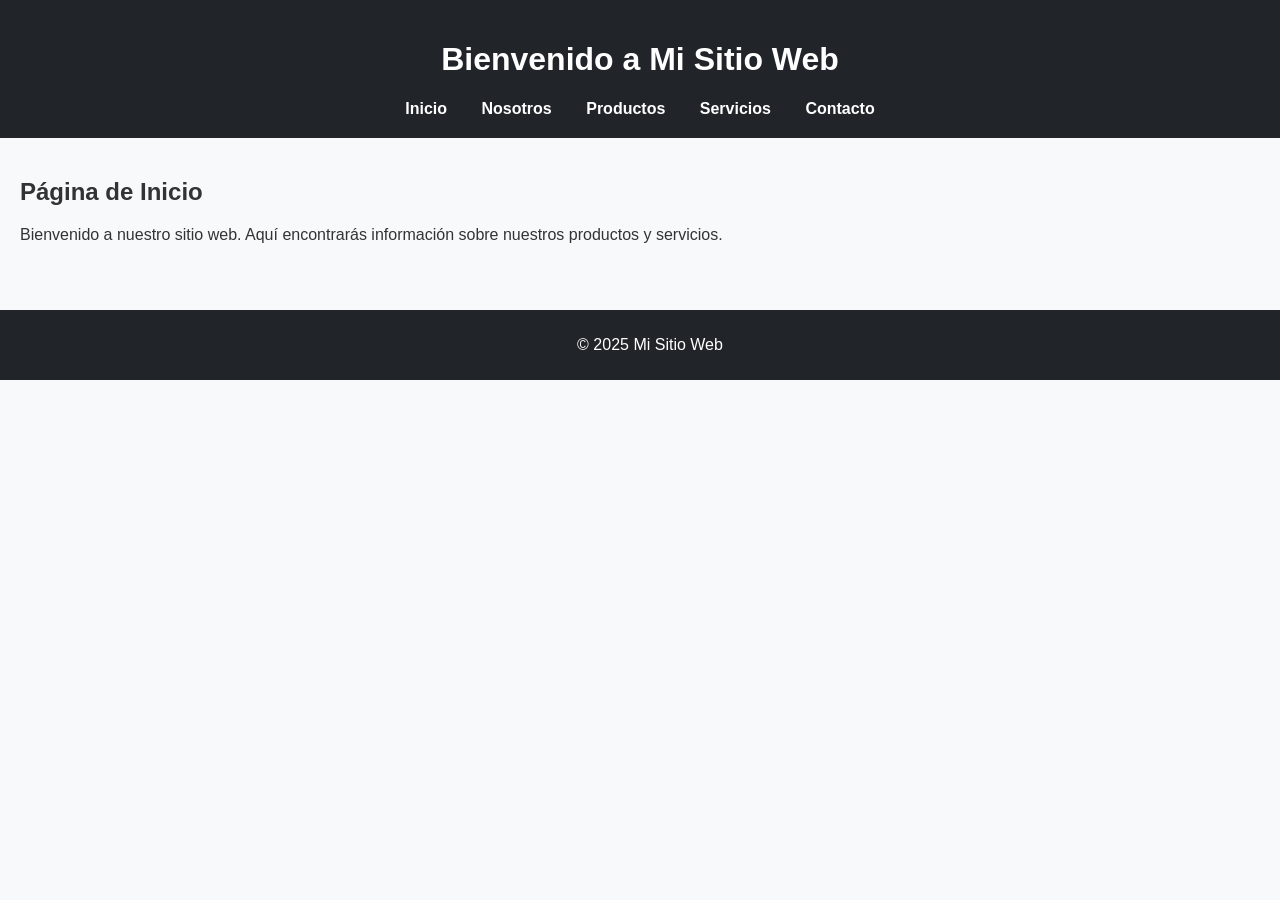
<file: index.html>
<!DOCTYPE html>
<html lang="es">
<head>
    <meta charset="UTF-8">
    <title>Inicio</title>
    <link rel="stylesheet" href="css/estilos.css">
</head>
<body>
    <header>
        <h1>Bienvenido a Mi Sitio Web</h1>
        <nav>
            <a href="index.html">Inicio</a>
            <a href="nosotros.html">Nosotros</a>
            <a href="productos.html">Productos</a>
            <a href="servicios.html">Servicios</a>
            <a href="contacto.html">Contacto</a>
        </nav>
    </header>

    <main>
        <h2>Página de Inicio</h2>
        <p>Bienvenido a nuestro sitio web. Aquí encontrarás información sobre nuestros productos y servicios.</p>
    </main>

    <footer>
        <p>&copy; 2025 Mi Sitio Web</p>
    </footer>
</body>
</html>
</file>
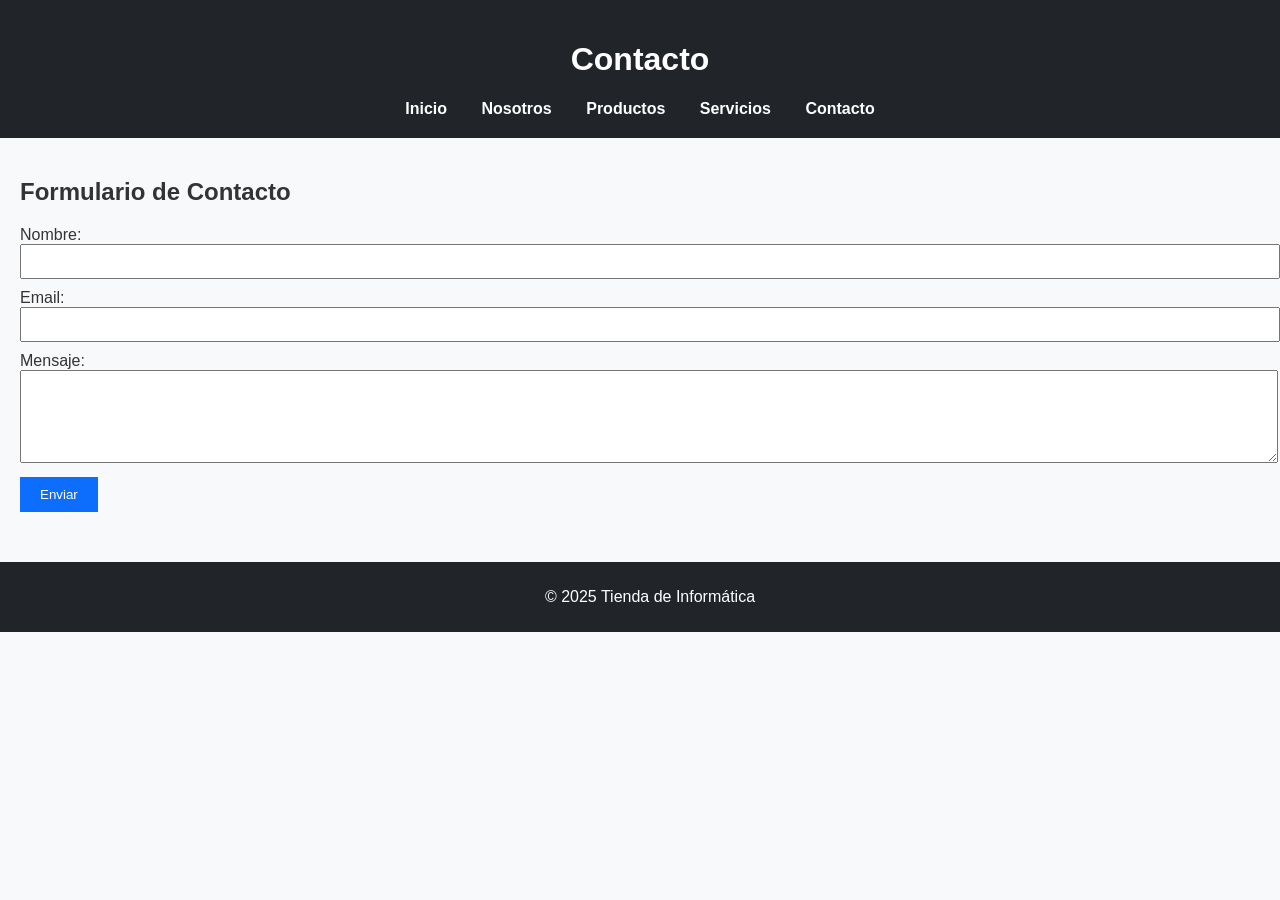
<file: contacto.html>
<!DOCTYPE html>
<html lang="es">
<head>
    <meta charset="UTF-8">
    <title>Contacto</title>
    <link rel="stylesheet" href="css/estilos.css">
</head>
<body>
    <header>
        <h1>Contacto</h1>
        <nav>
            <a href="index.html">Inicio</a>
            <a href="nosotros.html">Nosotros</a>
            <a href="productos.html">Productos</a>
            <a href="servicios.html">Servicios</a>
            <a href="contacto.html">Contacto</a>
        </nav>
    </header>

    <main>
        <h2>Formulario de Contacto</h2>
        <form>
            <label>Nombre:
                <input type="text" name="nombre" required>
            </label><br>
            <label>Email:
                <input type="email" name="email" required>
            </label><br>
            <label>Mensaje:
                <textarea name="mensaje" rows="5" required></textarea>
            </label><br>
            <button type="submit">Enviar</button>
        </form>
    </main>

    <footer>
        <p>&copy; 2025 Tienda de Informática</p>
    </footer>
</body>
</html>
</file>
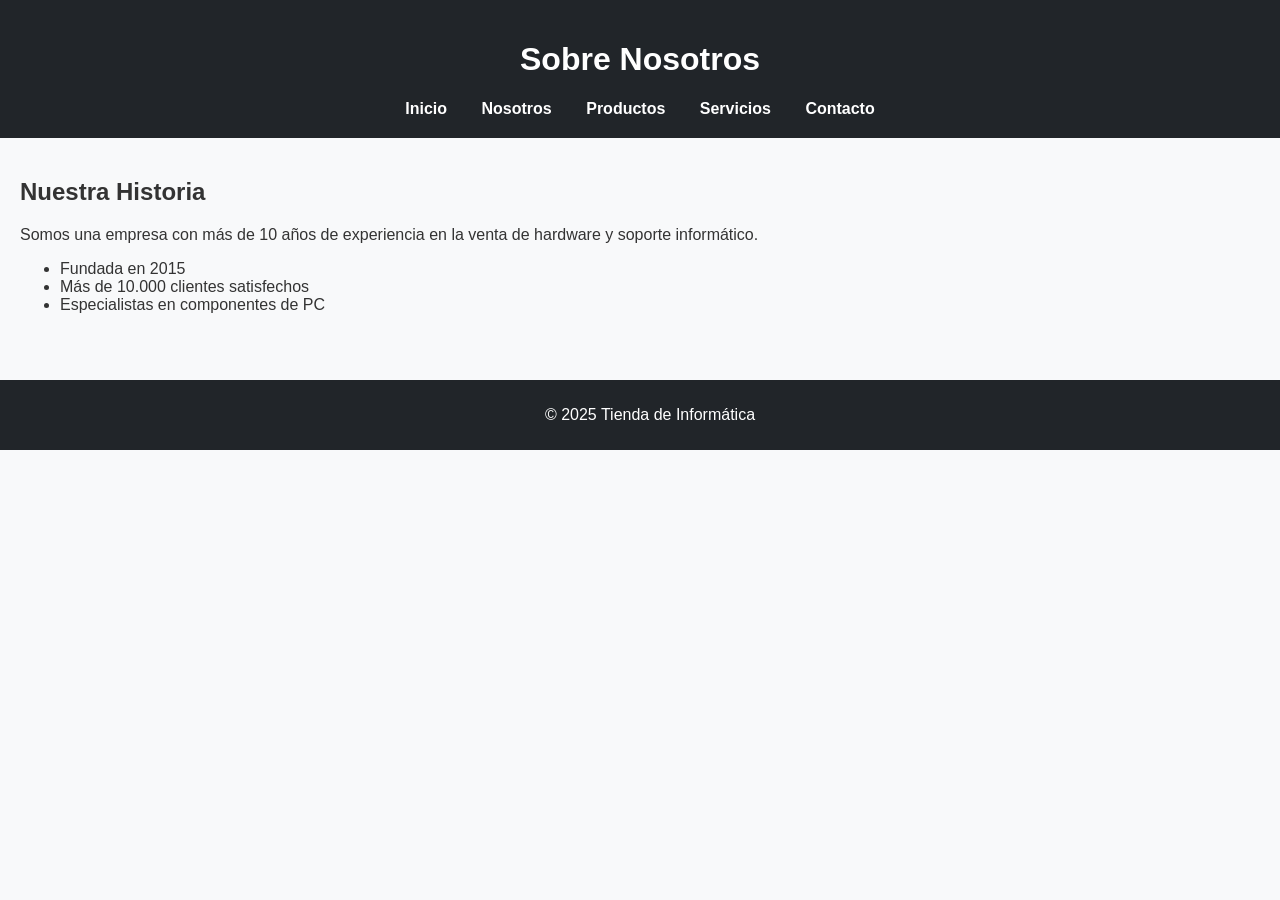
<file: nosotros.html>
<!DOCTYPE html>
<html lang="es">
<head>
    <meta charset="UTF-8">
    <title>Sobre Nosotros</title>
    <link rel="stylesheet" href="css/estilos.css">
</head>
<body>
    <header>
        <h1>Sobre Nosotros</h1>
        <nav>
            <a href="index.html">Inicio</a>
            <a href="nosotros.html">Nosotros</a>
            <a href="productos.html">Productos</a>
            <a href="servicios.html">Servicios</a>
            <a href="contacto.html">Contacto</a>
        </nav>
    </header>

    <main>
        <section>
            <h2>Nuestra Historia</h2>
            <p>Somos una empresa con más de 10 años de experiencia en la venta de hardware y soporte informático.</p>
            <ul>
                <li>Fundada en 2015</li>
                <li>Más de 10.000 clientes satisfechos</li>
                <li>Especialistas en componentes de PC</li>
            </ul>
        </section>
    </main>

    <footer>
        <p>&copy; 2025 Tienda de Informática</p>
    </footer>
</body>
</html>
</file>
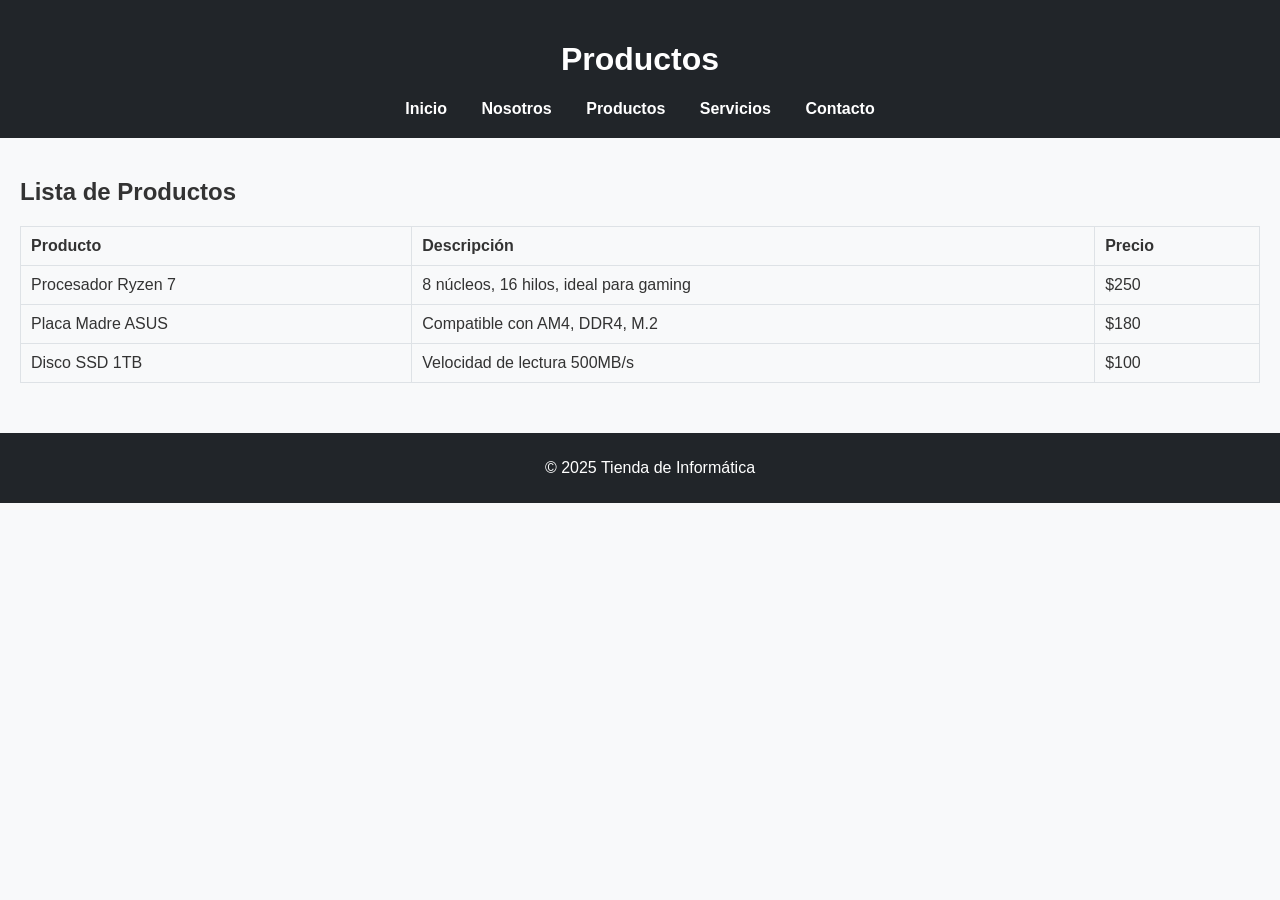
<file: productos.html>
<!DOCTYPE html>
<html lang="es">
<head>
    <meta charset="UTF-8">
    <title>Productos</title>
    <link rel="stylesheet" href="css/estilos.css">
</head>
<body>
    <header>
        <h1>Productos</h1>
        <nav>
            <a href="index.html">Inicio</a>
            <a href="nosotros.html">Nosotros</a>
            <a href="productos.html">Productos</a>
            <a href="servicios.html">Servicios</a>
            <a href="contacto.html">Contacto</a>
        </nav>
    </header>

    <main>
        <h2>Lista de Productos</h2>
        <table>
            <thead>
                <tr>
                    <th>Producto</th>
                    <th>Descripción</th>
                    <th>Precio</th>
                </tr>
            </thead>
            <tbody>
                <tr>
                    <td>Procesador Ryzen 7</td>
                    <td>8 núcleos, 16 hilos, ideal para gaming</td>
                    <td>$250</td>
                </tr>
                <tr>
                    <td>Placa Madre ASUS</td>
                    <td>Compatible con AM4, DDR4, M.2</td>
                    <td>$180</td>
                </tr>
                <tr>
                    <td>Disco SSD 1TB</td>
                    <td>Velocidad de lectura 500MB/s</td>
                    <td>$100</td>
                </tr>
            </tbody>
        </table>
    </main>

    <footer>
        <p>&copy; 2025 Tienda de Informática</p>
    </footer>
</body>
</html>
</file>
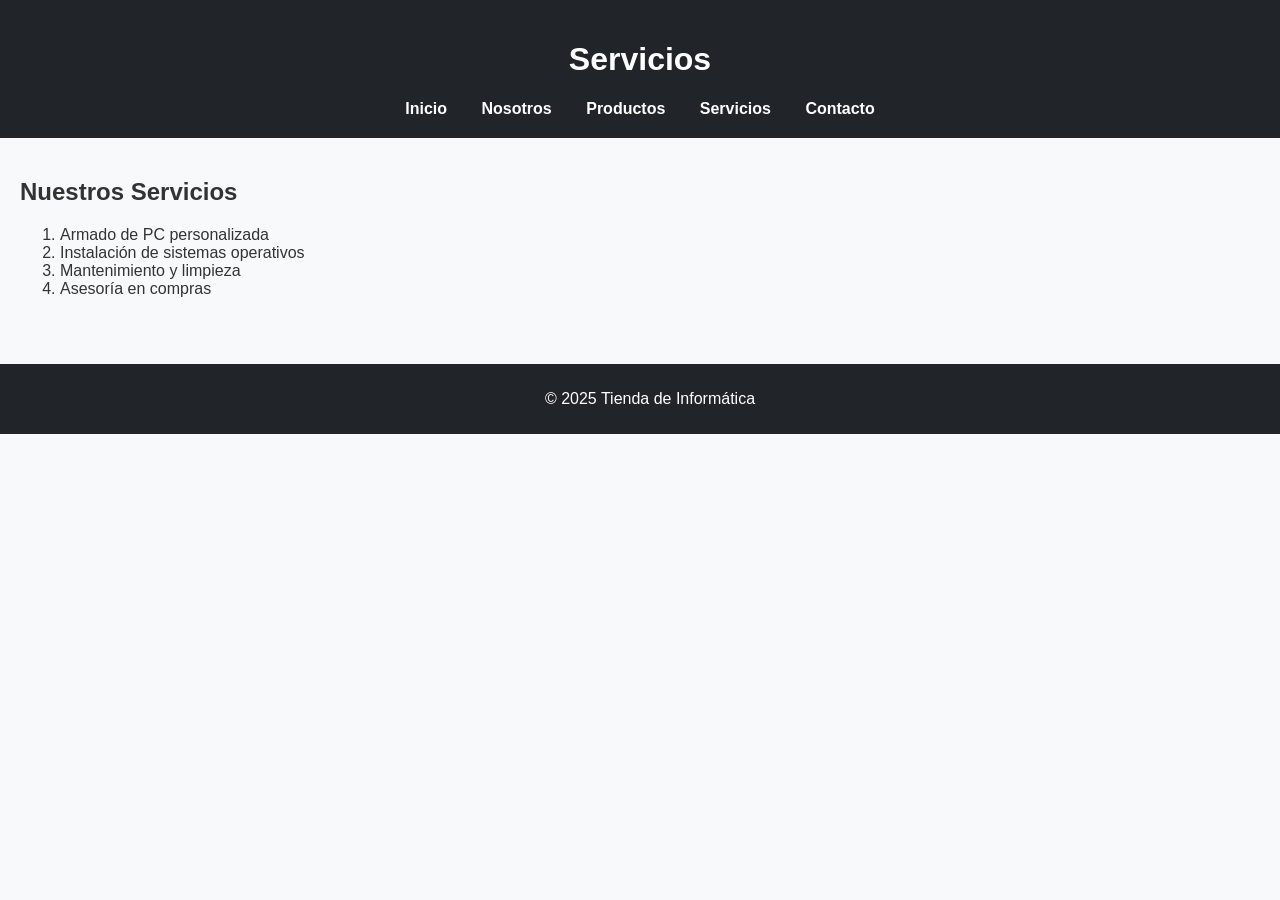
<file: servicios.html>
<!DOCTYPE html>
<html lang="es">
<head>
    <meta charset="UTF-8">
    <title>Servicios</title>
    <link rel="stylesheet" href="css/estilos.css">
</head>
<body>
    <header>
        <h1>Servicios</h1>
        <nav>
            <a href="index.html">Inicio</a>
            <a href="nosotros.html">Nosotros</a>
            <a href="productos.html">Productos</a>
            <a href="servicios.html">Servicios</a>
            <a href="contacto.html">Contacto</a>
        </nav>
    </header>

    <main>
        <h2>Nuestros Servicios</h2>
        <ol>
            <li>Armado de PC personalizada</li>
            <li>Instalación de sistemas operativos</li>
            <li>Mantenimiento y limpieza</li>
            <li>Asesoría en compras</li>
        </ol>
    </main>

    <footer>
        <p>&copy; 2025 Tienda de Informática</p>
    </footer>
</body>
</html>
</file>
<file: css/estilos.css>
body {
    font-family: 'Segoe UI', sans-serif;
    margin: 0;
    background-color: #f8f9fa;
    color: #333;
}

header {
    background-color: #212529;
    color: white;
    padding: 20px;
    text-align: center;
}

nav a {
    margin: 0 15px;
    color: #ffffff;
    text-decoration: none;
    font-weight: bold;
}

nav a:hover {
    text-decoration: underline;
}

main {
    padding: 20px;
}

footer {
    background-color: #212529;
    color: white;
    text-align: center;
    padding: 10px;
    position: relative;
    bottom: 0;
    width: 100%;
    margin-top: 30px;
}

table {
    width: 100%;
    border-collapse: collapse;
    margin-top: 15px;
}

table, th, td {
    border: 1px solid #dee2e6;
    padding: 10px;
    text-align: left;
}

form input, form textarea {
    width: 100%;
    margin-bottom: 10px;
    padding: 8px;
}

form button {
    background-color: #0d6efd;
    color: white;
    padding: 10px 20px;
    border: none;
    cursor: pointer;
}
</file>
